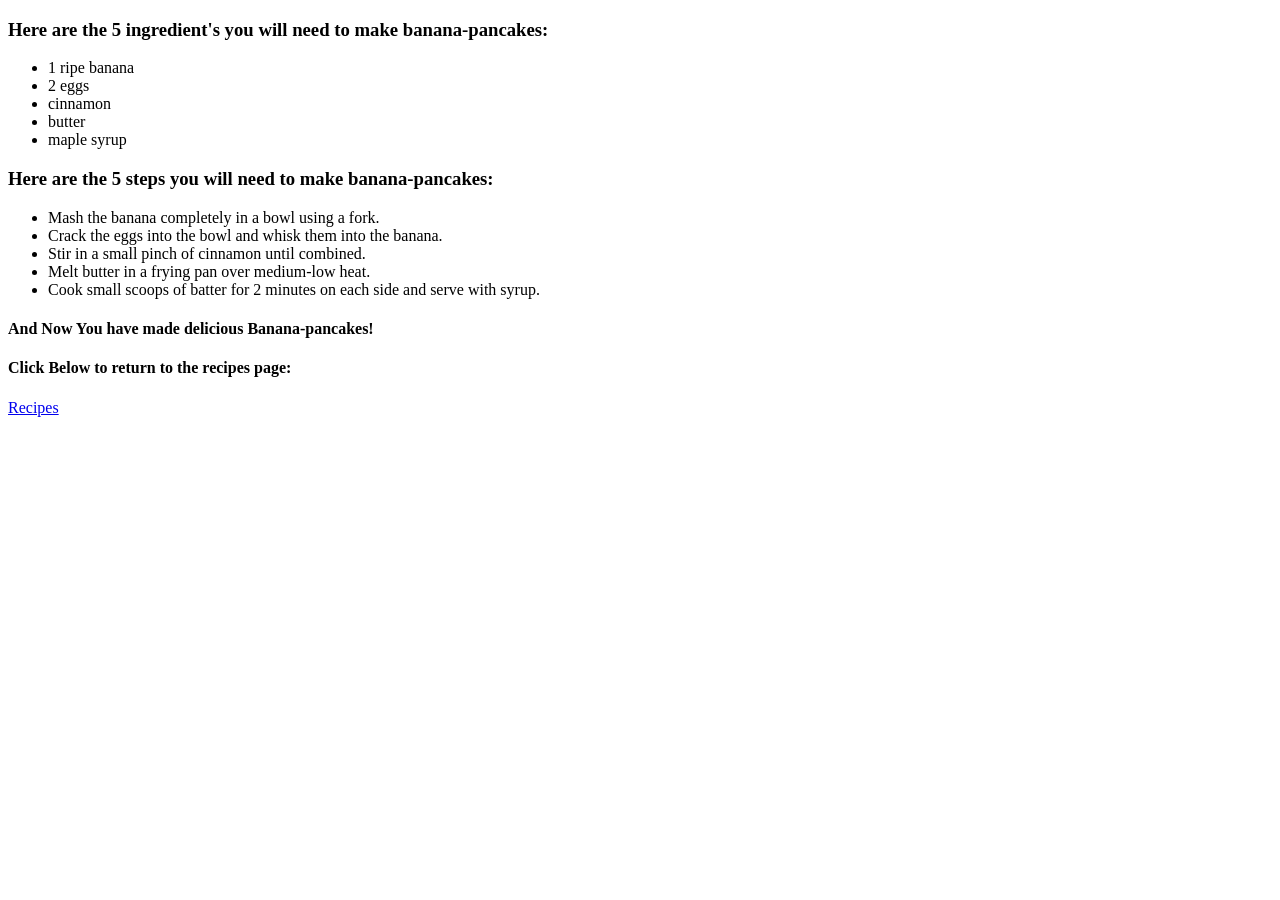
<file: banana-pancakes.html>
<!DOCTYPE html>
<html lang="en">
<head>
    <meta charset="UTF-8">
    <meta name="viewport" content="width=device-width, initial-scale=1.0">
    <title>How to make banana-pancakes</title>
</head>
<body>
    <h3>Here are the 5 ingredient's you will need to make banana-pancakes:</h3>
    <ul>
        <li>1 ripe banana</li>
        <li>2 eggs</li>
        <li>cinnamon</li>
        <li>butter</li>
        <li>maple syrup</li>
     </ul>
    <h3>Here are the 5 steps you will need to make banana-pancakes:</h3>
    <ul>
        <li>Mash the banana completely in a bowl using a fork.</li>
        <li>Crack the eggs into the bowl and whisk them into the banana.</li>
        <li>Stir in a small pinch of cinnamon until combined.</li>
        <li>Melt butter in a frying pan over medium-low heat.</li>
        <li>Cook small scoops of batter for 2 minutes on each side and serve with syrup.</li>
     </ul>
     <h4>And Now You have made delicious Banana-pancakes!</h4>
     <h4>Click Below to return to the recipes page:</h4>
     <a href="recipes.html" target="_blank">Recipes</a>
</body>
</html>
</file>
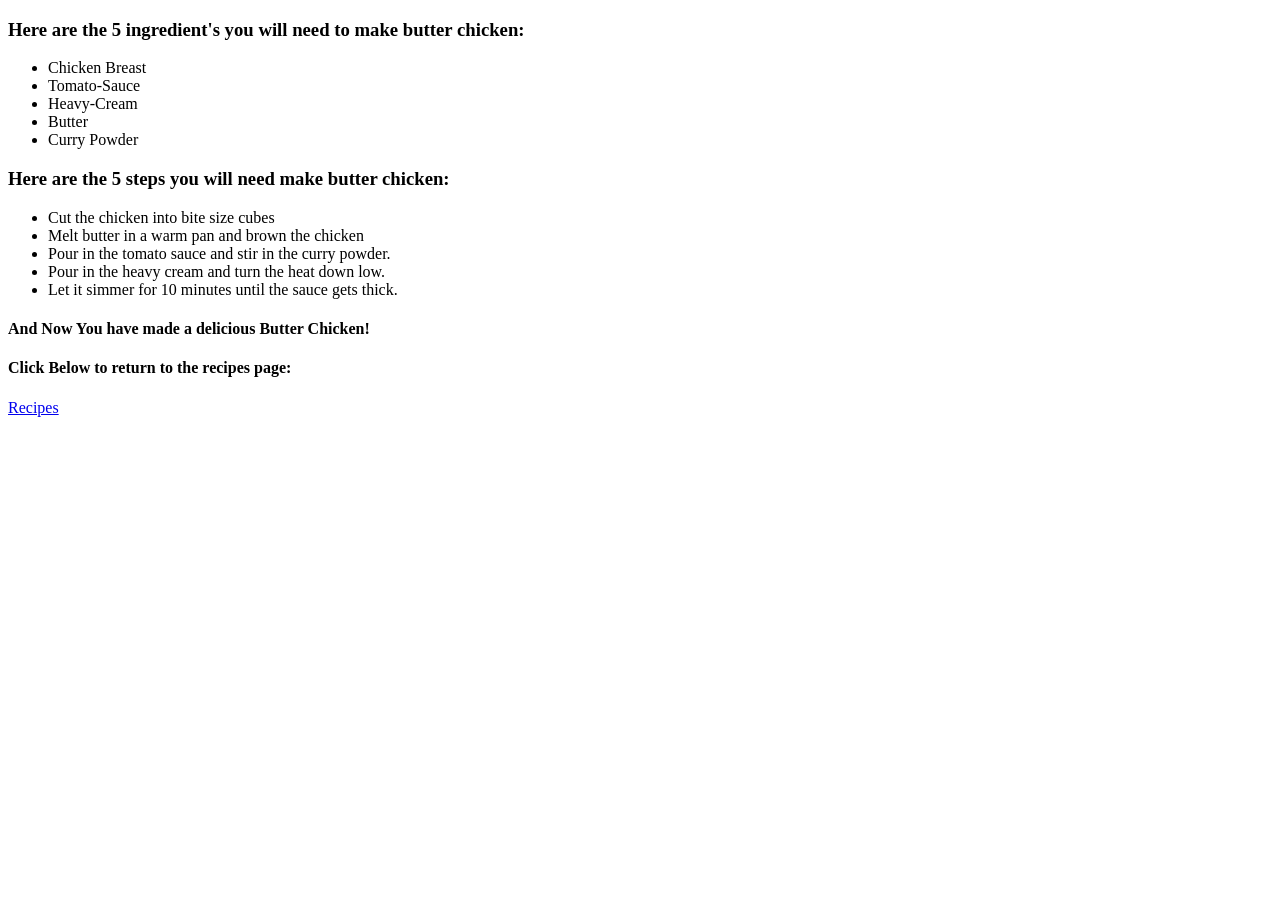
<file: butter-chicken.html>
<!DOCTYPE html>
<html lang="en">
<head>
    <meta charset="UTF-8">
    <meta name="viewport" content="width=device-width, initial-scale=1.0">
    <title>How to make butter-chicken</title>
</head>
<body>
    <h3>Here are the 5 ingredient's you will need to make butter chicken:</h3>
    <ul>
        <li>Chicken Breast</li>
        <li>Tomato-Sauce</li>
        <li>Heavy-Cream</li>
        <li>Butter</li>
        <li>Curry Powder</li>
     </ul>
    <h3>Here are the 5 steps you will need make butter chicken:</h3>
    <ul>
        <li>Cut the chicken into bite size cubes</li>
        <li>Melt butter in a warm pan and brown the chicken</li>
        <li>Pour in the tomato sauce and stir in the curry powder.</li>
        <li>Pour in the heavy cream and turn the heat down low.</li>
        <li>Let it simmer for 10 minutes until the sauce gets thick.</li>
     </ul>
     <h4>And Now You have made a delicious Butter Chicken!</h4>
     <h4>Click Below to return to the recipes page:</h4>
     <a href="recipes.html" target="_blank">Recipes</a>
</body>
</html>
</file>
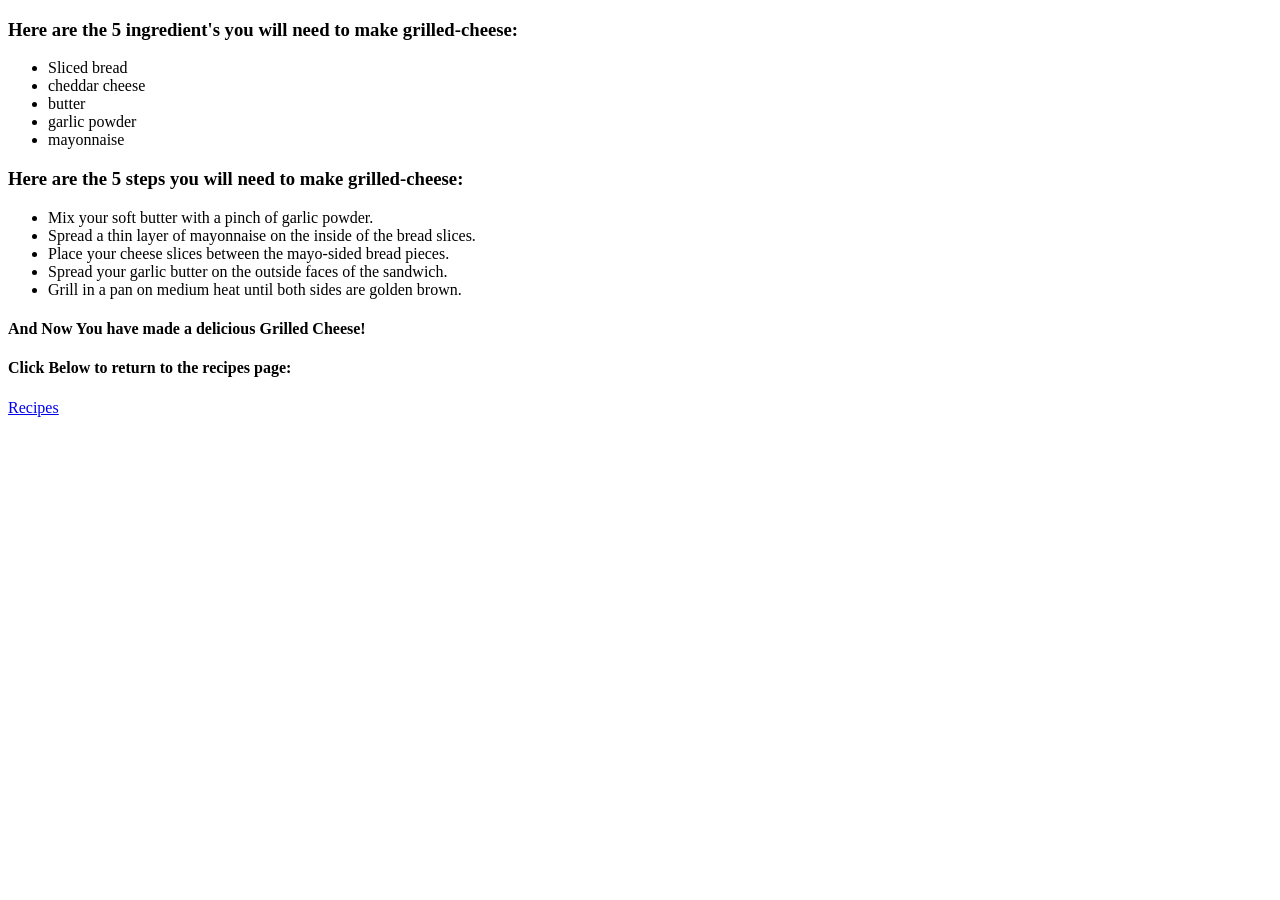
<file: grilled-cheese.html>
<!DOCTYPE html>
<html lang="en">
<head>
    <meta charset="UTF-8">
    <meta name="viewport" content="width=device-width, initial-scale=1.0">
    <title>How to make grilled-cheese </title>
</head>
<body>
    <h3>Here are the 5 ingredient's you will need to make grilled-cheese:</h3>
    <ul>
        <li>Sliced bread</li>
        <li>cheddar cheese</li>
        <li>butter</li>
        <li>garlic powder</li>
        <li>mayonnaise</li>
     </ul>
    <h3>Here are the 5 steps you will need to make grilled-cheese:</h3>
    <ul>
        <li>Mix your soft butter with a pinch of garlic powder.</li>
        <li>Spread a thin layer of mayonnaise on the inside of the bread slices.</li>
        <li>Place your cheese slices between the mayo-sided bread pieces.</li>
        <li>Spread your garlic butter on the outside faces of the sandwich.</li>
        <li>Grill in a pan on medium heat until both sides are golden brown.</li>
     </ul>
     <h4>And Now You have made a delicious Grilled Cheese!</h4>
     <h4>Click Below to return to the recipes page:</h4>
     <a href="recipes.html" target="_blank">Recipes</a>
</body>
</html>
</file>
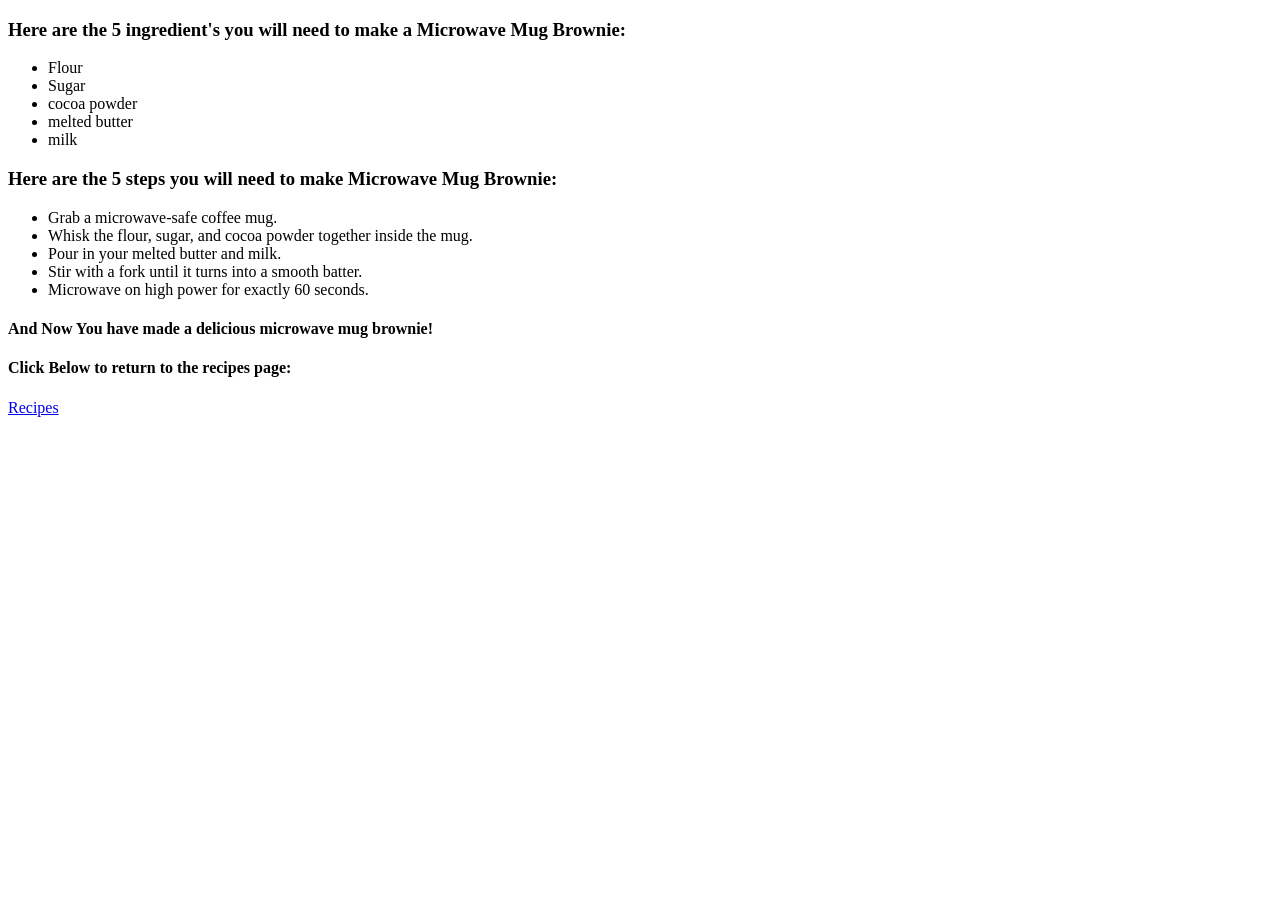
<file: microwave-brownie.html>
<!DOCTYPE html>
<html lang="en">
<head>
    <meta charset="UTF-8">
    <meta name="viewport" content="width=device-width, initial-scale=1.0">
    <title>How to make Mug Brownie</title>
</head>
<body>
    <h3>Here are the 5 ingredient's you will need to make a Microwave Mug Brownie:</h3>
    <ul>
        <li>Flour</li>
        <li>Sugar</li>
        <li>cocoa powder</li>
        <li>melted butter</li>
        <li>milk</li>
     </ul>
    <h3>Here are the 5 steps you will need to make Microwave Mug Brownie:</h3>
    <ul>
        <li>Grab a microwave-safe coffee mug.</li>
        <li>Whisk the flour, sugar, and cocoa powder together inside the mug.</li>
        <li>Pour in your melted butter and milk.</li>
        <li>Stir with a fork until it turns into a smooth batter.</li>
        <li>Microwave on high power for exactly 60 seconds.</li>
     </ul>
     <h4>And Now You have made a delicious microwave mug brownie!</h4>
     <h4>Click Below to return to the recipes page:</h4>
     <a href="recipes.html" target="_blank">Recipes</a>
</body>
</html>
</file>
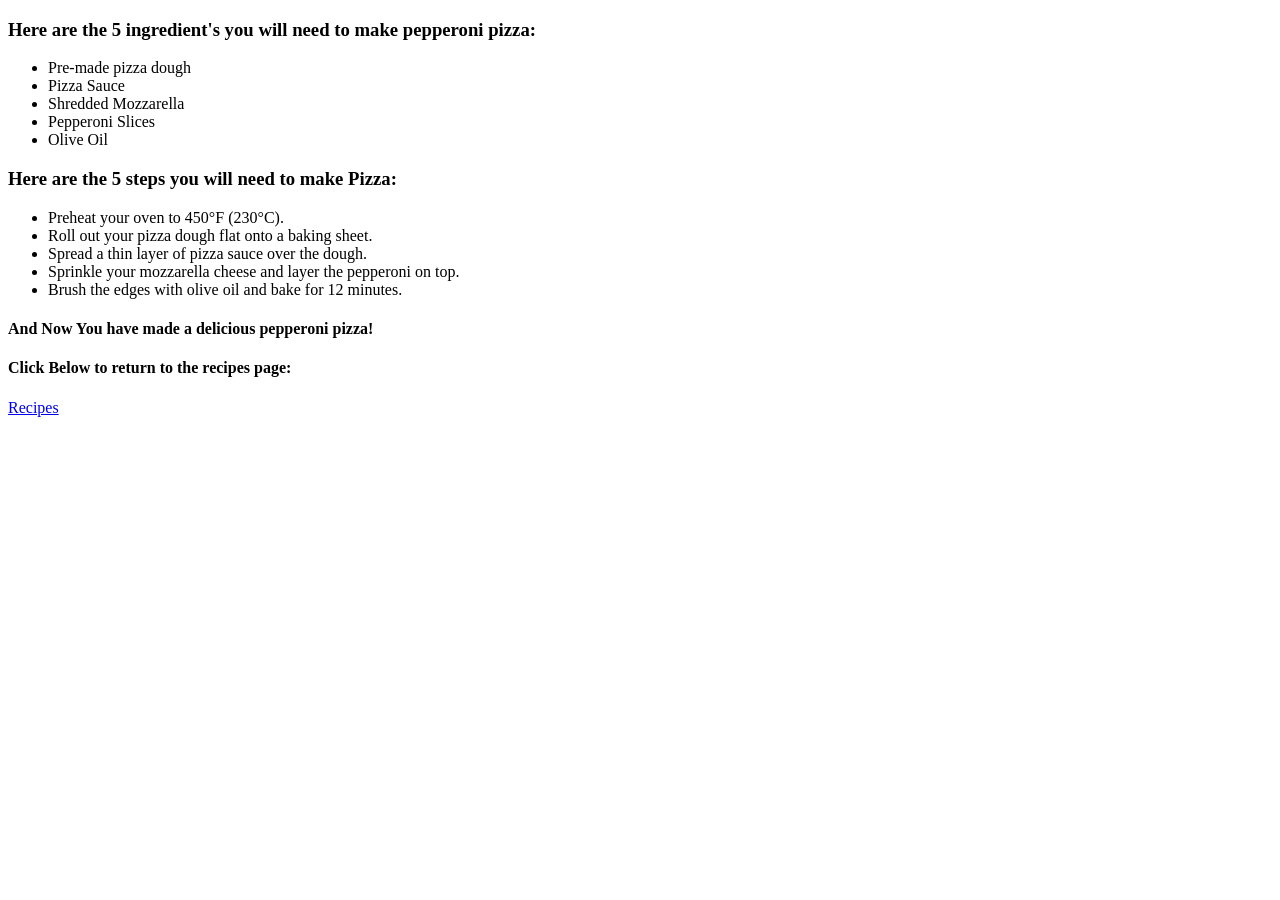
<file: pizza.html>
<!DOCTYPE html>
<html lang="en">
<head>
    <meta charset="UTF-8">
    <meta name="viewport" content="width=device-width, initial-scale=1.0">
    <title>How to make Pizza</title>
</head>
<body>
    <h3>Here are the 5 ingredient's you will need to make pepperoni pizza:</h3>
    <ul>
        <li>Pre-made pizza dough</li>
        <li>Pizza Sauce</li>
        <li>Shredded Mozzarella</li>
        <li>Pepperoni Slices</li>
        <li>Olive Oil</li>
     </ul>
    <h3>Here are the 5 steps you will need to make Pizza:</h3>
    <ul>
        <li>Preheat your oven to 450°F (230°C).</li>
        <li>Roll out your pizza dough flat onto a baking sheet.</li>
        <li>Spread a thin layer of pizza sauce over the dough.</li>
        <li>Sprinkle your mozzarella cheese and layer the pepperoni on top.</li>
        <li>Brush the edges with olive oil and bake for 12 minutes.</li>
     </ul>
     <h4>And Now You have made a delicious pepperoni pizza!</h4>
     <h4>Click Below to return to the recipes page:</h4>
     <a href="recipes.html" target="_blank">Recipes</a>
</body>
</html>
</file>
